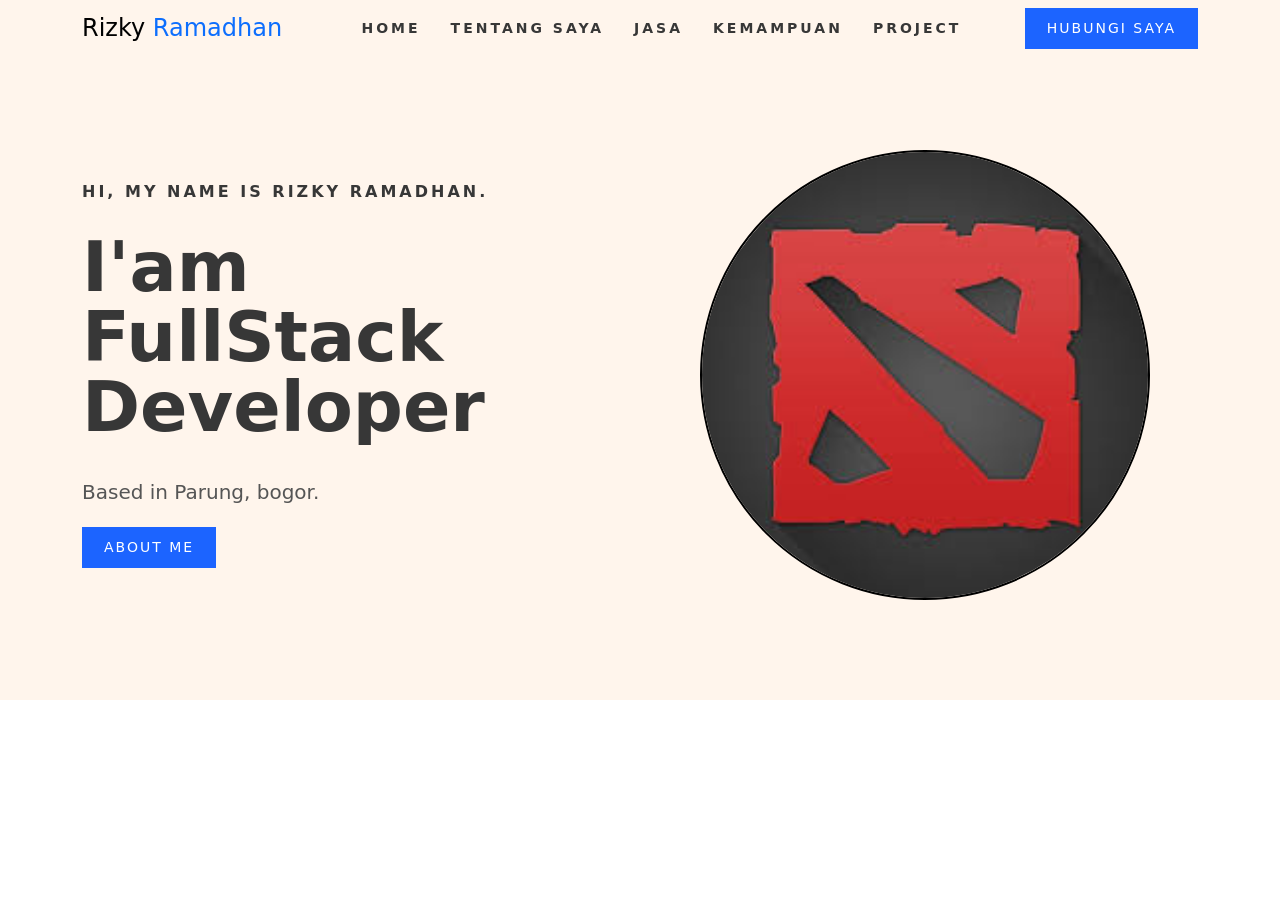
<file: portfolio.html>
<!DOCTYPE html>
<html lang="en">
  <head>
    <meta charset="utf-8" />
    <meta name="viewport" content="width=device-width, initial-scale=1" />
    <title>PortFolio</title>
    <link
      href="https://cdn.jsdelivr.net/npm/bootstrap@5.3.3/dist/css/bootstrap.min.css"
      rel="stylesheet"
      integrity="sha384-QWTKZyjpPEjISv5WaRU9OFeRpok6YctnYmDr5pNlyT2bRjXh0JMhjY6hW+ALEwIH"
      crossorigin="anonymous"
    />

    <link rel="stylesheet" href="assets/css/style.css" />
  </head>
  <body>
    <header class="main-header">
      <nav class="navbar header-nav navbar-expand-lg">
        <div class="container">
          <!-- Brand Name or PortFolio Name -->
          <a href="#" class="navbar-brand">
            <h4 class="mb-0">
              Rizky <span class="text-primary">Ramadhan</span>
            </h4>
          </a>

          <!-- Menu-Menu Navbar -->
          <nav
            class="collapse navbar-collapse justify-content-end"
            id="navbar-collapse-toggle"
          >
            <ul class="navbar-nav mx-auto">
              <li>
                <a href="#home" class="nav-link">Home</a>
              </li>

              <li>
                <a href="#Tentang saya" class="nav-link">Tentang Saya</a>
              </li>

              <li>
                <a href="#Jasa" class="nav-link">Jasa</a>
              </li>

              <li>
                <a href="#Kemampuan" class="nav-link">Kemampuan</a>
              </li>

              <li>
                <a href="#Project" class="nav-link">Project</a>
              </li>
            </ul>
          </nav>

          <!-- button conctact me -->
          <div class="ms-auto d-none d-lg-block">
            <a class="colored-btn" href="#contact">hubungi saya</a>
          </div>

          <!-- Mobile Menu Toggle -->
          <button
            class="navbar-toggler collapsed"
            type="button"
            data-bs-toggle="collapse"
            data-bs-target="#navbar-collapse-toggle"
          >
            <span></span>
            <span></span>
            <span></span>
          </button>
        </div>
      </nav>
    </header>

    <!-- Main Content -->
    <main>
      <section id="home" class="home-section bg-gray">
        <div class="container">
          <div class="row gy-5 align-items-center">
            <div class="col-lg-6">
              <div class="home-intro text-center text-lg-start">
                <h6>Hi, my name is Rizky Ramadhan.</h6>
                <h1>I'am FullStack Developer</h1>
                <p>Based in Parung, bogor.</p>
                <a href="#about" class="colored-btn mt-1">About Me</a>
              </div>
            </div>

            <div class="col-lg-6 pt-4 pt-lg-0">
              <div class="home-image text-center">
                <img src="assets/img/dota2.jpg" alt="" />
              </div>
            </div>
          </div>
        </div>
      </section>
    </main>

    <script
      src="https://cdn.jsdelivr.net/npm/bootstrap@5.3.3/dist/js/bootstrap.bundle.min.js"
      integrity="sha384-YvpcrYf0tY3lHB60NNkmXc5s9fDVZLESaAA55NDzOxhy9GkcIdslK1eN7N6jIeHz"
      crossorigin="anonymous"
    ></script>
  </body>
</html>
</file>
<file: assets/css/style.css>
:root {
  /* --primary-color: #ff1c1c; */
  --primary-color: #1c64ff;
  --dark-color: #373737;
}

body {
  font-weight: 400;
  color: #555;
}

img {
  max-width: 100%;
}

a {
  color: var(--primary-color);
  text-decoration: none;
}

a:hover {
  color: #2fb9cb;
  text-decoration: none;
}

.text-primary {
  color: var(--primary-color);
}

.text-dark {
  color: var(--primary-color);
}

/* header */
.main-header {
  position: fixed;
  top: 0;
  left: 0;
  right: 0;
  z-index: 11;
  background: transparent;
  transition: 0.3s background;
}

.main.header .navbar {
  padding: 15px 0;
}

.main-header .navbar-nav > li {
  padding: 0 10px;
}

.main-header .navbar-nav > li > .nav-link {
  padding: 0 5px;
  line-height: 35px;
  font-weight: 600;
  text-transform: uppercase;
  font-size: 14px;
  color: var(--dark-color);
  letter-spacing: 3px;
  position: relative;
}

.main-header .navbar-nav > li > .nav-link:after {
  content: "";
  position: absolute;
  bottom: 0;
  right: 0;
  left: auto;
  width: 0;
  height: 2px;
  background: var(--primary-color);
  transition: ease all 0.3s;
}

.main-header .navbar-nav > li > .nav-link:hover {
  color: var(--primary-color);
}

.main-header .navbar-nav > li > .nav-link:hover:after {
  left: 0;
  right: auto;
  width: 100%;
}

.colored-btn {
  padding: 8px 20px;
  border: 2px solid var(--primary-color);
  font-size: 14px;
  line-height: 1.5;
  text-decoration: none;
  font-weight: 500;
  letter-spacing: 2px;
  text-transform: uppercase;
  transition: ease all 0.3s;
  display: inline-block;
  background: var(--primary-color);
  color: #fff;
  box-shadow: 6px 6px -1px var(--dark-color);
}

.colored-btn:hover {
  color: #fff;
  background: var(--dark-color);
  border-color: var(--dark-color);
  box-shadow: 5px 5px 0 -2 var(--primary-color);
}

.bg-gray {
  background-color: rgba(254, 156, 72, 0.1);
}

.bg-dark {
  background-color: var(--dark-color) !important;
}

main {
  position: relative;
  z-index: 1;
}

/* home section */
.home-section {
  position: relative;
  overflow: hidden;
  padding-top: 150px;
  padding-bottom: 100px;
}

.home-section .container {
  position: relative;
  z-index: 1;
}

.home-section .home-intro h6 {
  font-weight: 600;
  color: var(--dark-color);
  letter-spacing: 3px;
  text-transform: uppercase;
  font-size: 16px;
  margin: 0 0 30px;
}

.home-section .home-intro h1 {
  font-size: 70px;
  font-weight: 600;
  color: var(--dark-color);
  margin: 0 0 35px;
  line-height: 1;
}

.home-section .home-intro p {
  font-size: 20px;
}

.home-image img {
  height: 450px;
  width: 450px;
  object-fit: cover;
  border-radius: 50%;
  border: 2px solid #000;
  position: relative;
  z-index: -2;
}

.anim-elements {
  position: absolute;
  top: 0;
  left: 0;
  width: 100%;
  height: 100%;
  overflow: hidden;
  z-index: -1;
}

.anim-elements .anim-element {
  position: absolute;
  font-size: 30px;
}

.anim-elements .anim-element:nth-child(1) {
  top: 12%;
  left: 15%;
  color: rgb(255, 128, 0);
  animation: aniOne 13s infinite linear alternate;
}

.anim-elements .anim-element:nth-child(2) {
  bottom: 15%;
  left: 45%;
  color: cornflowerblue;
  animation: aniTwo 13s infinite linear alternate;
}

.anim-elements .anim-element:nth-child(3) {
  bottom: 20%;
  left: 30%;
  color: rgb(187, 0, 255);
  animation: aniThree 13s infinite linear alternate;
}

.anim-elements .anim-element:nth-child(4) {
  bottom: 15%;
  right: 25%;
  color: rgb(255, 234, 0);
  animation: aniFour 13s infinite linear alternate;
}

.anim-elements .anim-element:nth-child(5) {
  top: 28%;
  right: 35%;
  color: rgb(0, 0, 0);
  animation: aniOne 13s infinite linear alternate;
}

.anim-elements .anim-element:nth-child(6) {
  top: 20%;
  right: 15%;
  color: #007396;
  animation: aniTwo 13s infinite linear alternate;
}

.anim-elements .anim-element:nth-child(7) {
  bottom: 15%;
  left: 25%;
  color: rgb(0, 0, 0);
  animation: aniThree 13s infinite linear alternate;
}

.anim-elements .anim-element:nth-child(8) {
  bottom: 10%;
  left: 35%;
  color: rgb(0, 21, 255);
  animation: aniFour 13s infinite linear alternate;
}

.anim-elements .anim-element:nth-child(9) {
  top: 28%;
  left: 25%;
  color: rgb(0, 0, 0);
  animation: aniOne 13s infinite linear alternate;
}

@keyframes aniOne {
  0% {
    transform: translate(0, 0) rotate(0);
  }
  40% {
    transform: translate(141px, 72px) rotate(75deg);
  }
  80% {
    transform: translate(-40px, 72px) rotate(145deg);
  }
  100% {
    transform: translate(0, 0) rotate(0);
  }
}

@keyframes aniTwo {
  0% {
    transform: translate(0, 0) rotate(0) scale(1);
  }
  20% {
    transform: translate(73px, -1px) rotate(36deg) scale(0.9);
  }
  60% {
    transform: translate(80px, 122px) rotate(100deg) scale(1.2);
  }
  100% {
    transform: translate(0, 0) rotate(0) scale(1);
  }
}

@keyframes aniThree {
  0% {
    transform: translate(-300px, 151px) rotate(0);
  }
  100% {
    transform: translate(251px, -200px) rotate(100deg);
  }
}

@keyframes aniFour {
  0% {
    transform: translate(61px, -99px) rotate(0);
  }
  20% {
    transform: translate(4px, -190px) rotate(38deg);
  }
  60% {
    transform: translate(-263px, -164px) rotate(108deg);
  }
  100% {
    transform: translate(-1px, 0) rotate(100deg);
  }
}

@media (max-width: 991px) {
  .main-header .navbar-collapse {
    border-bottom: 2px solid var(--dark-color);
    border-top: 2px solid var(--dark-color);
    position: absolute;
    top: 100%;
    left: 0;
    right: 0;
    background: #fff;
  }

  .main-header .navbar-nav > li + li {
    border-top: 1px solid rgba(55, 55, 55, 0.1);
  }

  .main-header .navbar-nav > li > .nav-link {
    line-height: 50px;
  }

  .main-header .navbar-nav > li > .nav-link:after {
    display: none;
  }

  .main-header .navbar-toggler {
    display: flex;
    flex-direction: column;
    border: none;
    padding: 4px 9px;
    outline: none;
    box-shadow: none;
  }

  .main-header .navbar-toggler span {
    width: 25px;
    height: 2px;
    background: var(--dark-color);
    margin: 4px 0;
    transition: 0.3s;
  }

  .main-header .navbar-toggler:not(.collapsed) span:nth-child(1) {
    transform: translateY(10px) rotate(45deg);
  }

  .main-header .navbar-toggler:not(.collapsed) span:nth-child(2) {
    opacity: 0;
  }

  .main-header .navbar-toggler:not(.collapsed) span:nth-child(3) {
    transform: translateY(-10px) rotate(-45deg);
  }
}

.fixed-header .main-header {
  background: rgba(255, 255, 255, 0.9);
  backdrop-filter: blur(10px);
  box-shadow: 0 0.125rem 0.25rem rgba(55, 55, 55, 0.07);
}

.bg-1 {
  background-color: #6cf8ed;
}

/* section */
.section {
  padding: 100px 0;
  position: relative;
}

/* about section */
.about-text p {
  font-size: 18px;
}

/* services section */
.section-heading {
  padding-bottom: 60px;
  text-align: center;
}

.section-heading h3 {
  font-size: 50px;
  margin: 0;
  color: var(--dark-color);
  font-weight: 600;
  letter-spacing: 4px;
  text-transform: uppercase;
}

.feature-box {
  padding: 40px;
  border: 2px solid var(--dark-color);
  box-shadow: 0 0 0 0 var(--dark-color);
  display: flex;
  transition: 0.3s box-shadow;
}

.feature-box:hover {
  box-shadow: 5px 5px 0 0 var(--dark-color);
}

.feature-box .icon {
  width: 70px;
  height: 70px;
  line-height: 1;
  display: flex;
  align-items: center;
  justify-content: center;
  border: 2px solid var(--dark-color);
  background: #fff;
  color: var(--dark-color);
  font-size: 32px;
}

.feature-box .content {
  max-width: calc(100% - 70px);
  padding-left: 20px;
}

.feature-box h5 {
  font-size: 24px;
  color: var(--dark-color);
  font-weight: 600;
  margin-bottom: 10px;
}

.feature-box p {
  margin: 0;
  color: var(--dark-color);
  font-size: 17px;
}

.feature-box-small {
  padding: 15px;
  align-items: center;
}

.feature-box-small:hover {
  box-shadow: 3px 3px 0 0 var(--dark-color);
}

.feature-box-small .icon {
  width: 50px;
  height: 50px;
}

.feature-box-small h6 {
  margin: 0;
  color: #fff;
  padding-left: 15px;
}

/* portofolio section */
.portofolio-box .portofolio-img {
  position: relative;
  border: 2px solid var(--dark-color);
  box-shadow: 0 0 0 0 var(--dark-color);
  transition: 0.3s;
}

.portofolio-box .portofolio-img:hover {
  box-shadow: 5px 5px 0 0 var(--dark-color);
}

.portofolio-box .portofolio-text span {
  display: inline-block;
  padding: 8px 20px;
  background: var(--primary-color);
  color: #fff;
  letter-spacing: 3px;
  text-transform: uppercase;
  font-weight: 500;
  font-size: 17px;
  border-radius: 30px;
  margin-bottom: 18px;
}

.portofolio-box .portofolio-text h4 {
  color: var(--dark-color);
  font-weight: 600;
  font-size: 32px;
  margin-bottom: 20px;
}

.portofolio-box .portofolio-text .colored-btn {
  font-size: 12px;
}

/* Testimonials Section */
.feature-box .img {
  max-width: 100px;
  height: 100px;
  overflow: hidden;
  margin: 0 auto;
  border: 2px solid #373737;
}

/* owl */
/* Center-aligns the dots container */
.owl-dots {
  text-align: center;
}

.owl-dots .owl-dot {
  display: inline-block !important;
  vertical-align: top !important;
  width: 12px !important;
  height: 12px !important;
  background: transparent !important;
  border: 1px solid var(--dark-color) !important;
  border-radius: 50% !important;
  margin: 0 5px !important;
  cursor: pointer !important;
  transition: background 0.3s, border-color 0.3s !important;
}

.owl-dots .owl-dot:hover {
  background: var(--dark-color) !important;
}

.owl-dots .owl-dot.active {
  background: var(--dark-color) !important;
  border-color: var(--dark-color) !important;
}

/* contact section */
/* .conctact-form {
  border: 2px solid var(--dark-color);
  padding: 35px;
  background: #fff;
}

.conctact-form .lead {
  font-weight: 400;
  font-size: 18px;
  margin: 0 0 30px;
}

.conctact-form .form-control {
  border-radius: 0;
  border: 1px solid var(--dark-color);
  box-shadow: none;
  padding: 0.575rem 0.75rem;
} */

/* footer */
footer {
  background: var(--dark-color);
}

footer .icon {
  align-items: center;
  justify-content: center;
  display: flex;
  font-size: 30px;
}

footer .icon a i {
  padding-right: 20px;
}

footer .footer-text {
  color: #fff;
  font-size: 10px;
  width: 600;
}

@media (max-width: 1200px) {
  .home-section .home-intro h1 {
    font-size: 60px;
  }
}

@media (max-width: 991px) {
  .section {
    padding: 80px 0;
  }
}

@media (max-width: 991px) {
  .section-heading {
    padding-bottom: 40px;
  }
}

@media (max-width: 991px) {
  .section-heading h3 {
    font-size: 45px;
  }
}

/* @media (max-width: 767px) {
  .conctact-form {
    padding: 25px;
  }
} */

@media (max-width: 767px) {
  .portofolio-box .portofolio-text h4 {
    font-size: 26px;
    margin-bottom: 10px;
  }
}

@media (max-width: 767px) {
  .feature-box h5 {
    font-size: 22px;
  }
}

@media (max-width: 767px) {
  .feature-box {
    padding: 30px;
  }
}

@media (max-width: 767px) {
  .section-heading h3 {
    font-size: 35px;
  }
}

@media (max-width: 767px) {
  .section-heading {
    padding-bottom: 30px;
  }
}

@media (max-width: 767px) {
  .section {
    padding: 60px 0;
  }
}

@media (max-width: 767px) {
  .home-section {
    padding-bottom: 70px;
  }
}

@media (max-width: 767px) {
  .home-section .home-intro h6 {
    margin: 0 0 25px;
  }
}

@media (max-width: 767px) {
  .home-section .home-intro h1 {
    margin: 0 0 25px;
    font-size: 45px;
  }
}

@media (max-width: 767px) {
  .home-section .home-intro p {
    font-size: 18px;
  }
}

@media (max-width: 767px) {
  .home-image img {
    height: 300px;
    width: 300px;
  }
}

@media (max-width: 360px) {
  .home-section {
    padding-bottom: 300px;
  }
}

@media (max-width: 360px) {
  .home-section .home-intro h6 {
    margin: 0 0 10px;
  }
}

@media (max-width: 360px) {
  .home-section .home-intro h1 {
    margin: 0 0 15px;
    font-size: 25px;
  }
}
</file>
